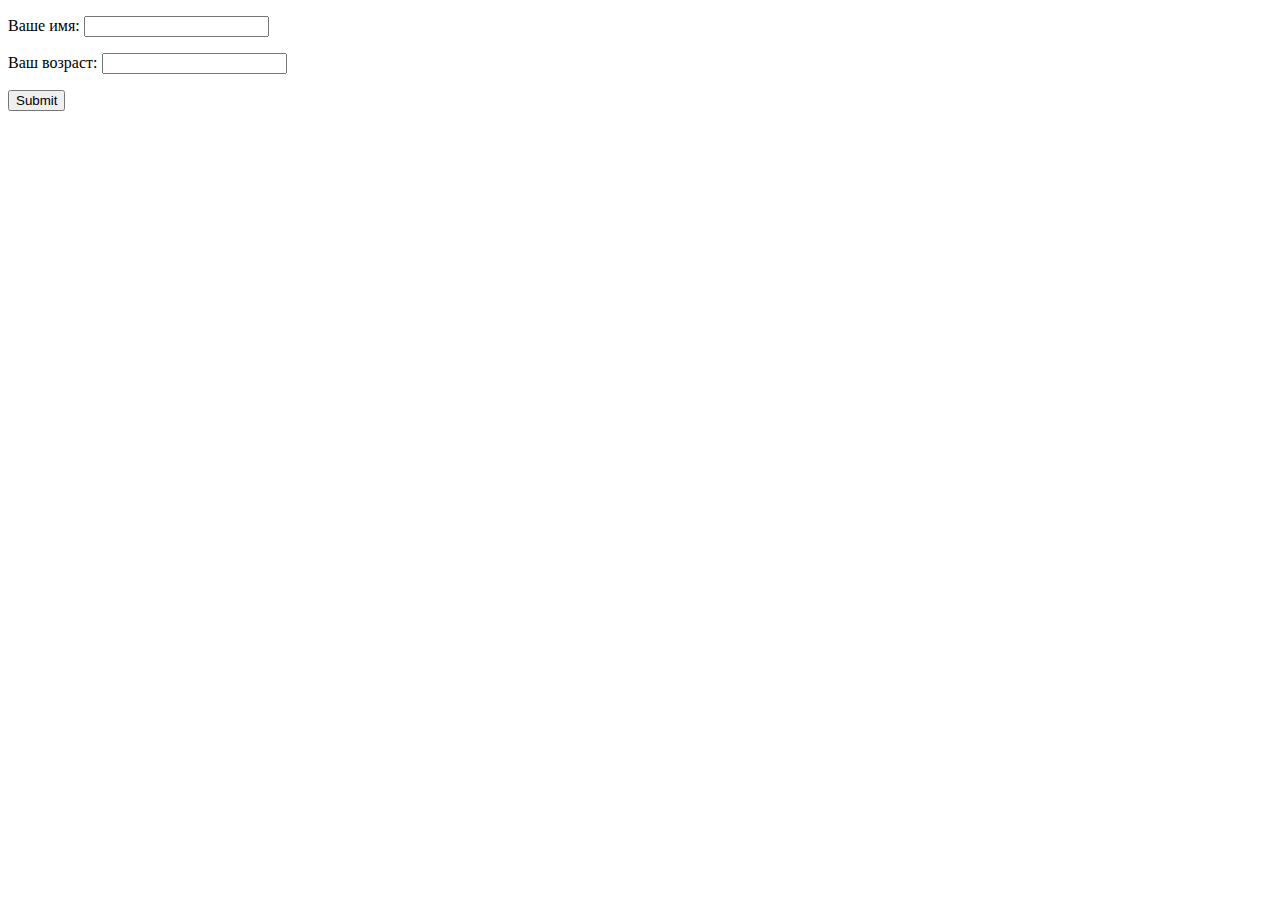
<file: Pr 6/index.html>
<!DOCTYPE html>
<html lang="en">
<head>
    <meta charset="UTF-8">
    <meta name="viewport" content="width=device-width, initial-scale=1.0">
    <title>Document</title>
</head>
<body>
    <form action="otv\2otvet.php" method="post">

<p>Ваше имя: <input type="text" name="firstName" required></p>
<p>Ваш возраст: <input type="number" name="twoName" min="0" required></p>
<p><input type="submit"></p>



</form>
</body>
</html>
</file>
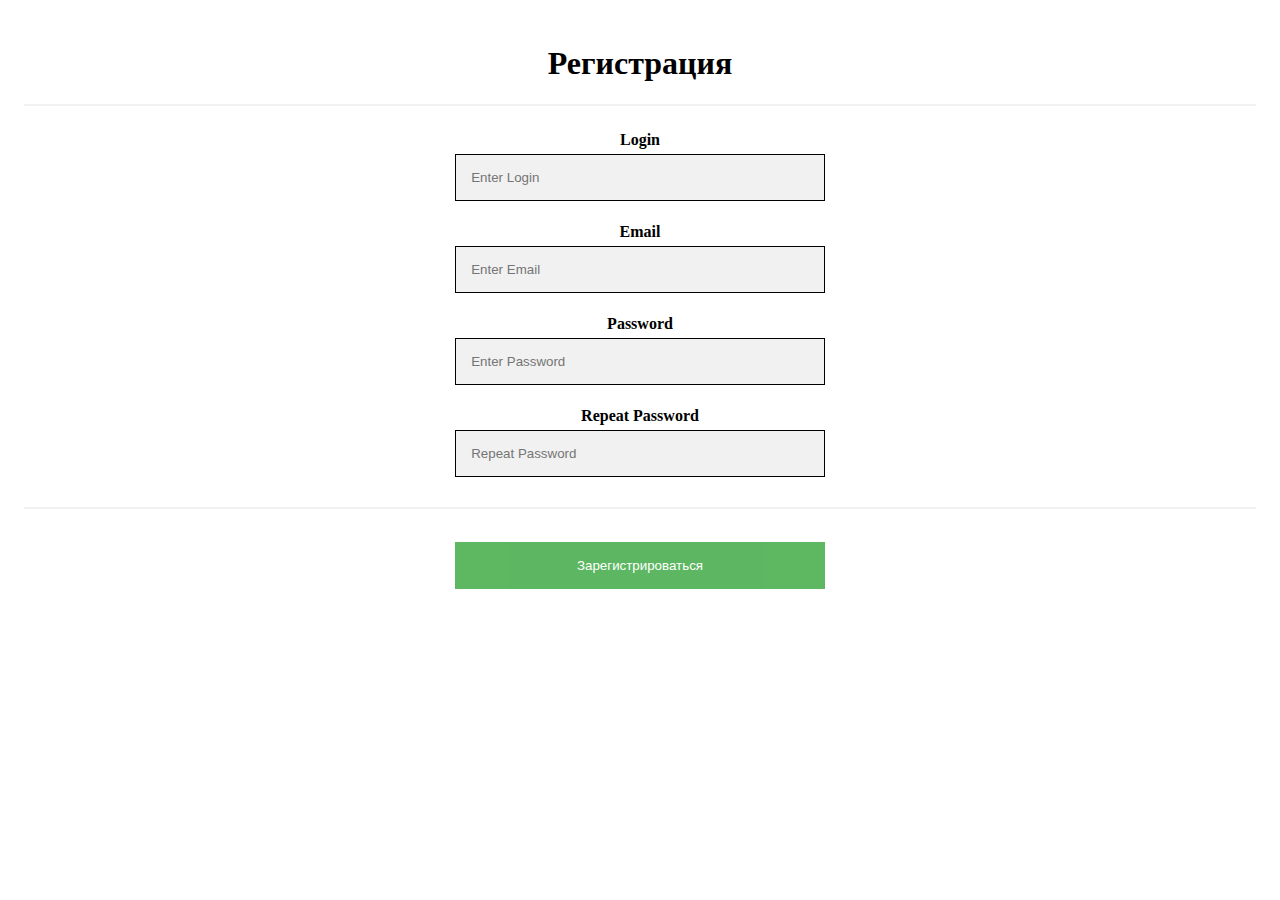
<file: Pr 7/index.html>
<!DOCTYPE html>
<html lang="en">
<head>
    <meta charset="UTF-8">
    <meta name="viewport" content="width=device-width, initial-scale=1.0">
    <link rel="stylesheet" href="style.css">
    <title>Document</title>
</head>
<body>
    <form action="otv\2otvet.php" method="post">
        <div class="container">
          <h1>Регистрация</h1>
          <hr>

          <label for="login"><b>Login</b></label><br>
          <input type="text" placeholder="Enter Login" name="login" required><br>

          <label for="email"><b>Email</b></label><br>
          <input type="text" placeholder="Enter Email" name="email" required><br>
      
          <label for="psw"><b>Password</b></label><br>
          <input type="password" placeholder="Enter Password" name="psw" required><br>
      
          <label for="psw-repeat"><b>Repeat Password</b></label><br>
          <input type="password" placeholder="Repeat Password" name="psw-repeat" required><br>
          <hr>
      
          <button type="submit" class="registerbtn">Зарегистрироваться</button>
        </div>
      </form>
</body>
</html>
</file>
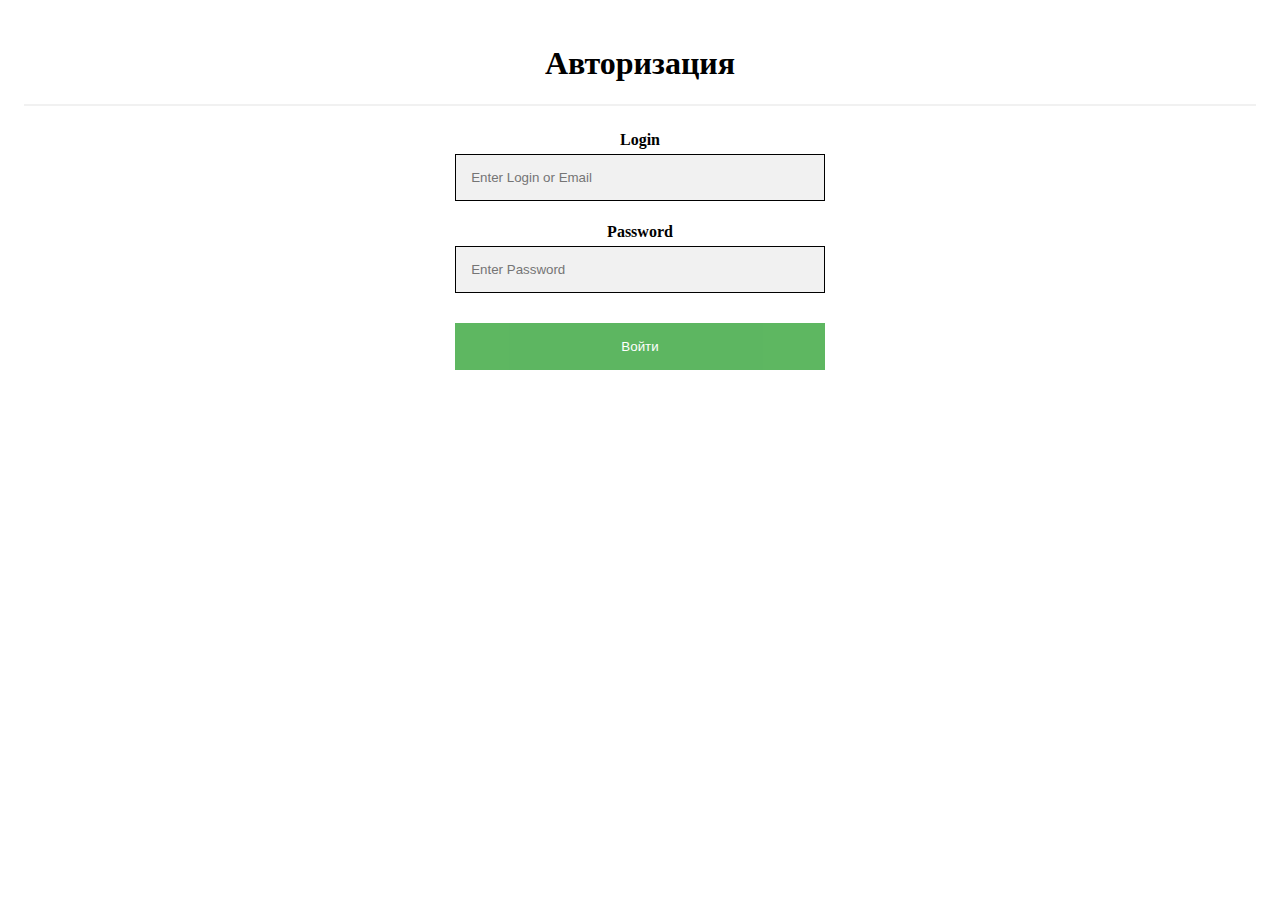
<file: Pr 8/index.html>
<!DOCTYPE html>
<html lang="en">
<head>
    <meta charset="UTF-8">
    <meta name="viewport" content="width=device-width, initial-scale=1.0">
    <link rel="stylesheet" href="style.css">
    <title>Document</title>
</head>
<body>
    <form action="otv\2otvet.php" method="post">
        <div class="container">
          <h1>Авторизация</h1>
          <hr>

          <label for="login"><b>Login</b></label><br>
          <input type="text" placeholder="Enter Login or Email" name="login" required><br>

          <label for="psw"><b>Password</b></label><br>
          <input type="password" placeholder="Enter Password" name="psw" required><br>

          <button type="submit" class="registerbtn">Войти</button>
        </div>
      </form>
</body>
</html>
</file>
<file: Pr 7/style.css>
* {box-sizing: border-box}

/* Add padding to containers */
.container {
  padding: 16px;
  width: 100%;
  text-align: center;
}

/* Full-width input fields */
input[type=text], input[type=password] {
  width: 30%;
  padding: 15px;
  margin: 5px 0 22px 0;
  display: inline-block;
  border: none;
  background: #f1f1f1;
  border: 1px solid black;
}

input[type=text]:focus, input[type=password]:focus {
  background-color: #ddd;
  outline: none;
}

/* Overwrite default styles of hr */
hr {
  border: 1px solid #f1f1f1;
  margin-bottom: 25px;
}

/* Set a style for the submit/register button */
.registerbtn {
  background-color: #4CAF50;
  color: white;
  padding: 16px 20px;
  margin: 8px 0;
  border: none;
  cursor: pointer;
  width: 30%;
  opacity: 0.9;
}

.registerbtn:hover {
  opacity:1;
}

/* Add a blue text color to links */
a {
  color: dodgerblue;
}

/* Set a grey background color and center the text of the "sign in" section */
.signin {
  background-color: #f1f1f1;
  text-align: center;
}
</file>
<file: Pr 8/style.css>
* {box-sizing: border-box}

/* Add padding to containers */
.container {
  padding: 16px;
  width: 100%;
  text-align: center;
}

/* Full-width input fields */
input[type=text], input[type=password] {
  width: 30%;
  padding: 15px;
  margin: 5px 0 22px 0;
  display: inline-block;
  border: none;
  background: #f1f1f1;
  border: 1px solid black;
}

input[type=text]:focus, input[type=password]:focus {
  background-color: #ddd;
  outline: none;
}

/* Overwrite default styles of hr */
hr {
  border: 1px solid #f1f1f1;
  margin-bottom: 25px;
}

/* Set a style for the submit/register button */
.registerbtn {
  background-color: #4CAF50;
  color: white;
  padding: 16px 20px;
  margin: 8px 0;
  border: none;
  cursor: pointer;
  width: 30%;
  opacity: 0.9;
}

.registerbtn:hover {
  opacity:1;
}

/* Add a blue text color to links */
a {
  color: dodgerblue;
}

/* Set a grey background color and center the text of the "sign in" section */
.signin {
  background-color: #f1f1f1;
  text-align: center;
}
</file>
